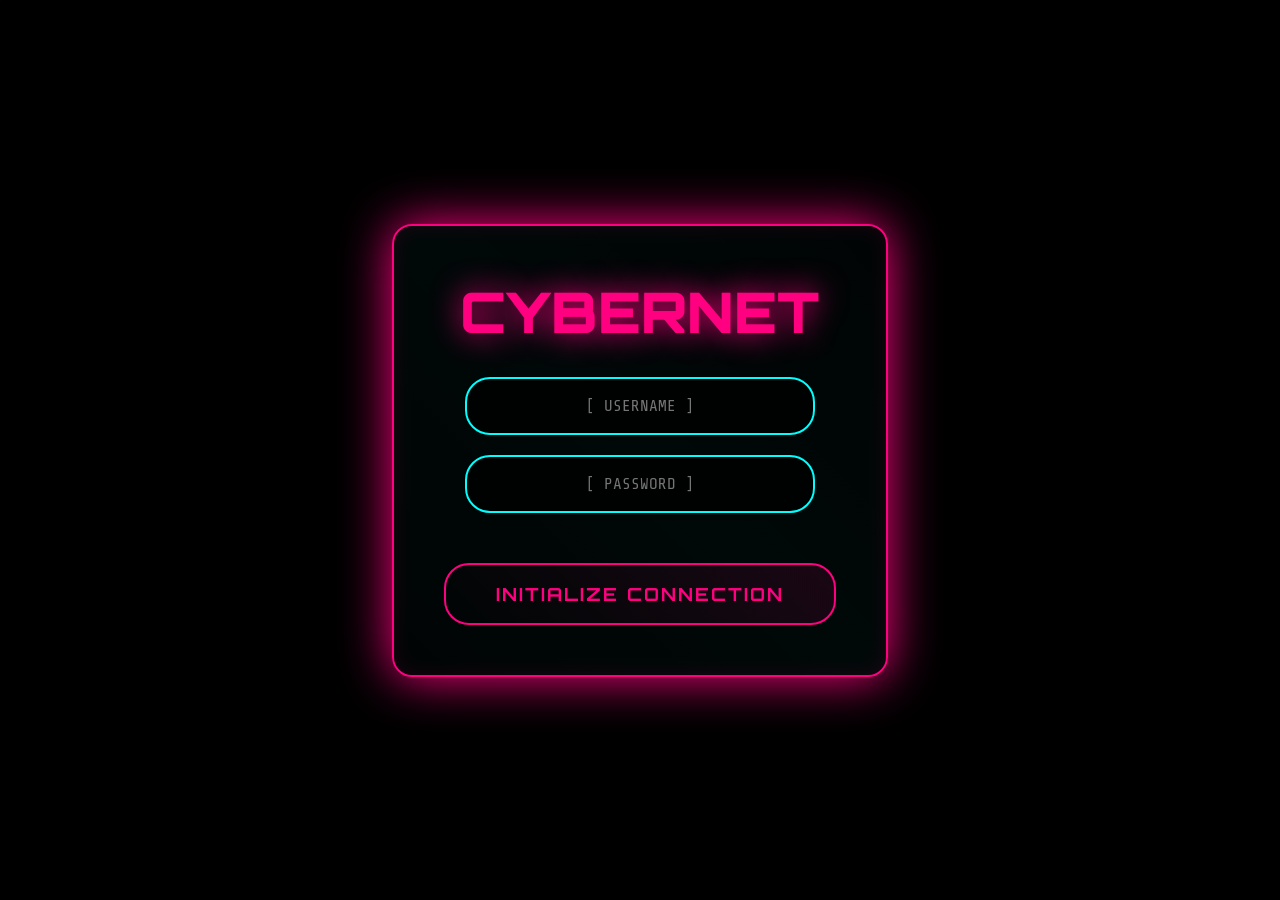
<file: templates/dash_fixed.html>
<!DOCTYPE html>
<html lang="en">
<head>
    <meta charset="UTF-8">
    <meta name="viewport" content="width=device-width, initial-scale=1.0">
    <title>CyberNet - Network Analysis Dashboard (Fixed)</title>
    <style>
        @import url('https://fonts.googleapis.com/css2?family=Share+Tech+Mono:wght@400&family=Orbitron:wght@400;700;900&display=swap');

        * {
            margin: 0;
            padding: 0;
            box-sizing: border-box;
        }

        :root {
            --cyber-cyan: #00ffff;
            --cyber-pink: #ff0080;
            --cyber-green: #00ff41;
            --cyber-purple: #8a2be2;
            --cyber-orange: #ff6600;
            --bg-dark: #0a0a0a;
            --bg-darker: #000000;
            --glass-bg: rgba(0, 20, 40, 0.15);
            --glow-blur: 0 0 10px;
        }

        body {
            font-family: 'Share Tech Mono', 'Courier New', monospace;
            background: var(--bg-darker);
            color: var(--cyber-cyan);
            overflow-x: hidden;
            min-height: 100vh;
            position: relative;
        }

        /* Enhanced Animated Background */
        .cyber-grid {
            position: fixed;
            top: 0;
            left: 0;
            width: 100vw;
            height: 100vh;
            z-index: -2;
            opacity: 0.1;
            background-image: 
                linear-gradient(var(--cyber-cyan) 1px, transparent 1px),
                linear-gradient(90deg, var(--cyber-cyan) 1px, transparent 1px),
                radial-gradient(circle at 25% 25%, var(--cyber-pink) 2px, transparent 2px),
                radial-gradient(circle at 75% 75%, var(--cyber-green) 1px, transparent 1px);
            background-size: 50px 50px, 50px 50px, 100px 100px, 80px 80px;
            animation: gridFlow 20s linear infinite;
        }

        @keyframes gridFlow {
            0% { transform: translate(0, 0); }
            100% { transform: translate(50px, 50px); }
        }

        /* Floating particles */
        .particles {
            position: fixed;
            top: 0;
            left: 0;
            width: 100%;
            height: 100%;
            z-index: -1;
            pointer-events: none;
        }

        .particle {
            position: absolute;
            width: 2px;
            height: 2px;
            background: var(--cyber-cyan);
            border-radius: 50%;
            animation: float linear infinite;
        }

        @keyframes float {
            0% { transform: translateY(100vh) translateX(0); opacity: 0; }
            10% { opacity: 1; }
            90% { opacity: 1; }
            100% { transform: translateY(-10vh) translateX(50px); opacity: 0; }
        }

        /* Login Screen */
        .login-overlay {
            position: fixed;
            top: 0;
            left: 0;
            width: 100vw;
            height: 100vh;
            background: rgba(0, 0, 0, 0.95);
            display: flex;
            align-items: center;
            justify-content: center;
            z-index: 1000;
            backdrop-filter: blur(5px);
        }

        .login-container {
            text-align: center;
            padding: 50px;
            border: 2px solid var(--cyber-pink);
            border-radius: 20px;
            background: rgba(0, 0, 0, 0.9);
            box-shadow: 
                0 0 50px var(--cyber-pink),
                inset 0 0 20px rgba(255, 0, 128, 0.1);
            position: relative;
            overflow: hidden;
        }

        .login-container::before {
            content: '';
            position: absolute;
            top: -50%;
            left: -50%;
            width: 200%;
            height: 200%;
            background: linear-gradient(45deg, transparent, rgba(0, 255, 255, 0.03), transparent);
            animation: loginScan 3s linear infinite;
        }

        @keyframes loginScan {
            0% { transform: translateX(-100%); }
            100% { transform: translateX(100%); }
        }

        .login-logo {
            font-family: 'Orbitron', monospace;
            font-size: 3.5em;
            font-weight: 900;
            color: var(--cyber-pink);
            margin-bottom: 30px;
            text-shadow: 0 0 30px var(--cyber-pink);
            animation: logoPulse 3s ease-in-out infinite alternate;
            position: relative;
            z-index: 2;
        }

        @keyframes logoPulse {
            0% { 
                text-shadow: 0 0 30px var(--cyber-pink);
                transform: scale(1);
            }
            100% { 
                text-shadow: 0 0 50px var(--cyber-pink), 0 0 70px var(--cyber-pink);
                transform: scale(1.05);
            }
        }

        .login-input {
            display: block;
            width: 350px;
            padding: 18px 25px;
            margin: 20px auto;
            background: rgba(0, 0, 0, 0.8);
            border: 2px solid var(--cyber-cyan);
            border-radius: 25px;
            color: var(--cyber-cyan);
            font-family: inherit;
            font-size: 16px;
            outline: none;
            transition: all 0.3s ease;
            text-align: center;
            position: relative;
            z-index: 2;
        }

        .login-input:focus {
            border-color: var(--cyber-pink);
            box-shadow: 0 0 25px var(--cyber-pink);
            background: rgba(0, 0, 0, 0.9);
        }

        .login-button {
            padding: 18px 50px;
            background: linear-gradient(45deg, transparent, rgba(255, 0, 128, 0.1));
            border: 2px solid var(--cyber-pink);
            color: var(--cyber-pink);
            font-family: 'Orbitron', monospace;
            font-size: 18px;
            font-weight: 700;
            border-radius: 25px;
            cursor: pointer;
            margin-top: 30px;
            transition: all 0.3s ease;
            text-transform: uppercase;
            letter-spacing: 2px;
            position: relative;
            z-index: 2;
            overflow: hidden;
        }

        .login-button::before {
            content: '';
            position: absolute;
            top: 0;
            left: -100%;
            width: 100%;
            height: 100%;
            background: linear-gradient(90deg, transparent, var(--cyber-pink), transparent);
            transition: left 0.5s ease;
        }

        .login-button:hover {
            background: var(--cyber-pink);
            color: black;
            box-shadow: 0 0 40px var(--cyber-pink);
            transform: translateY(-2px);
        }

        .login-button:hover::before {
            left: 100%;
        }

        /* Main Dashboard */
        .dashboard {
            display: none;
            padding: 20px;
            min-height: 100vh;
        }

        .dashboard.active {
            display: block;
            animation: dashboardLoad 0.8s ease-out;
        }

        @keyframes dashboardLoad {
            0% { opacity: 0; transform: translateY(20px); }
            100% { opacity: 1; transform: translateY(0); }
        }

        /* Enhanced Header */
        .header {
            display: flex;
            justify-content: space-between;
            align-items: center;
            margin-bottom: 30px;
            padding: 25px 0;
            border-bottom: 2px solid;
            border-image: linear-gradient(90deg, var(--cyber-cyan), var(--cyber-pink), var(--cyber-cyan)) 1;
            position: relative;
        }

        .main-title {
            font-family: 'Orbitron', monospace;
            font-size: 3em;
            font-weight: 900;
            color: var(--cyber-pink);
            text-shadow: 0 0 30px var(--cyber-pink);
            letter-spacing: 4px;
            position: relative;
        }

        .main-title::after {
            content: '';
            position: absolute;
            bottom: -10px;
            left: 0;
            width: 100%;
            height: 2px;
            background: linear-gradient(90deg, transparent, var(--cyber-pink), transparent);
            animation: titleScan 2s linear infinite;
        }

        @keyframes titleScan {
            0%, 100% { opacity: 0.5; }
            50% { opacity: 1; }
        }

        /* Interactive Street Map View */
        .network-map {
            height: 500px;
            background: linear-gradient(135deg, #0a0a0a 0%, #1a1a1a 50%, #0a0a0a 100%);
            border: 2px solid var(--cyber-cyan);
            border-radius: 15px;
            position: relative;
            overflow: hidden;
            cursor: grab;
            box-shadow: 
                0 0 30px var(--cyber-cyan),
                inset 0 0 50px rgba(0, 255, 255, 0.1);
        }

        .network-map:active {
            cursor: grabbing;
        }

        .street-grid {
            position: absolute;
            top: 0;
            left: 0;
            width: 200%;
            height: 200%;
            background-image: 
                linear-gradient(rgba(0, 255, 255, 0.3) 1px, transparent 1px),
                linear-gradient(90deg, rgba(0, 255, 255, 0.3) 1px, transparent 1px),
                linear-gradient(rgba(0, 255, 255, 0.1) 3px, transparent 3px),
                linear-gradient(90deg, rgba(0, 255, 255, 0.1) 3px, transparent 3px);
            background-size: 50px 50px, 50px 50px, 200px 200px, 200px 200px;
            animation: mapFlow 30s linear infinite;
            transform-origin: center;
        }

        @keyframes mapFlow {
            0% { transform: translate(-25%, -25%) rotate(0deg); }
            100% { transform: translate(-25%, -25%) rotate(0.5deg); }
        }

        .network-node {
            position: absolute;
            width: 12px;
            height: 12px;
            border-radius: 50%;
            cursor: pointer;
            transition: all 0.3s ease;
            z-index: 10;
        }

        .network-node::before {
            content: '';
            position: absolute;
            top: -2px;
            left: -2px;
            right: -2px;
            bottom: -2px;
            border-radius: 50%;
            border: 2px solid currentColor;
            opacity: 0;
            animation: nodePulse 2s ease-in-out infinite;
        }

        @keyframes nodePulse {
            0%, 100% { transform: scale(1); opacity: 0; }
            50% { transform: scale(2); opacity: 0.5; }
        }

        .network-node.gateway {
            width: 20px;
            height: 20px;
            background: var(--cyber-pink);
            box-shadow: 0 0 20px var(--cyber-pink);
            animation: gatewayPulse 3s ease-in-out infinite;
        }

        @keyframes gatewayPulse {
            0%, 100% { transform: scale(1); }
            50% { transform: scale(1.2); box-shadow: 0 0 30px var(--cyber-pink); }
        }

        .network-node.device {
            background: var(--cyber-green);
            box-shadow: 0 0 15px var(--cyber-green);
        }

        .network-node.mobile {
            background: var(--cyber-orange);
            box-shadow: 0 0 15px var(--cyber-orange);
            animation: mobileMove 8s ease-in-out infinite;
        }

        @keyframes mobileMove {
            0%, 100% { transform: translateX(0) translateY(0); }
            25% { transform: translateX(10px) translateY(-5px); }
            50% { transform: translateX(5px) translateY(10px); }
            75% { transform: translateX(-5px) translateY(5px); }
        }

        .network-node:hover {
            transform: scale(1.5);
            z-index: 20;
        }

        .connection-line {
            position: absolute;
            height: 2px;
            background: linear-gradient(90deg, var(--cyber-cyan), var(--cyber-green));
            opacity: 0.6;
            z-index: 5;
            animation: dataFlow 3s linear infinite;
        }

        @keyframes dataFlow {
            0% { background-position: 0% 50%; }
            100% { background-position: 100% 50%; }
        }

        /* Building structures on map */
        .building {
            position: absolute;
            background: rgba(0, 50, 100, 0.3);
            border: 1px solid rgba(0, 255, 255, 0.2);
            z-index: 1;
        }

        /* Stats Panels */
        .stats-grid {
            display: grid;
            grid-template-columns: repeat(auto-fit, minmax(250px, 1fr));
            gap: 20px;
            margin: 30px 0;
        }

        .stat-card {
            background: var(--glass-bg);
            border: 1px solid var(--cyber-cyan);
            border-radius: 10px;
            padding: 25px;
            backdrop-filter: blur(10px);
            box-shadow: 0 0 20px rgba(0, 255, 255, 0.1);
            transition: all 0.3s ease;
            position: relative;
            overflow: hidden;
        }

        .stat-card::before {
            content: '';
            position: absolute;
            top: 0;
            left: -100%;
            width: 100%;
            height: 100%;
            background: linear-gradient(90deg, transparent, rgba(0, 255, 255, 0.1), transparent);
            transition: left 0.8s ease;
        }

        .stat-card:hover {
            box-shadow: 0 0 30px rgba(0, 255, 255, 0.3);
            transform: translateY(-5px);
        }

        .stat-card:hover::before {
            left: 100%;
        }

        .stat-title {
            color: var(--cyber-cyan);
            font-size: 0.9em;
            text-transform: uppercase;
            letter-spacing: 1px;
            margin-bottom: 10px;
        }

        .stat-value {
            font-size: 2.5em;
            font-weight: bold;
            color: var(--cyber-green);
            text-shadow: 0 0 15px var(--cyber-green);
            font-family: 'Orbitron', monospace;
        }

        /* Tabbed Interface */
        .tab-container {
            margin-top: 40px;
            background: var(--glass-bg);
            border-radius: 15px;
            overflow: hidden;
            border: 1px solid var(--cyber-cyan);
        }

        .tab-nav {
            display: flex;
            background: rgba(0, 0, 0, 0.5);
            border-bottom: 1px solid var(--cyber-cyan);
        }

        .tab-btn {
            flex: 1;
            padding: 20px;
            background: transparent;
            border: none;
            color: var(--cyber-cyan);
            font-family: 'Orbitron', monospace;
            font-size: 14px;
            font-weight: 700;
            cursor: pointer;
            transition: all 0.3s ease;
            text-transform: uppercase;
            letter-spacing: 1px;
            position: relative;
        }

        .tab-btn::after {
            content: '';
            position: absolute;
            bottom: 0;
            left: 0;
            width: 100%;
            height: 3px;
            background: var(--cyber-pink);
            transform: scaleX(0);
            transition: transform 0.3s ease;
        }

        .tab-btn.active {
            color: var(--cyber-pink);
            background: rgba(255, 0, 128, 0.1);
            text-shadow: 0 0 15px var(--cyber-pink);
        }

        .tab-btn.active::after {
            transform: scaleX(1);
        }

        .tab-content {
            display: none;
            padding: 30px;
            min-height: 400px;
        }

        .tab-content.active {
            display: block;
            animation: tabFade 0.5s ease-in-out;
        }

        @keyframes tabFade {
            0% { opacity: 0; transform: translateY(10px); }
            100% { opacity: 1; transform: translateY(0); }
        }

        /* Device List */
        .device-grid {
            display: grid;
            grid-template-columns: repeat(auto-fit, minmax(300px, 1fr));
            gap: 20px;
        }

        .device-card {
            background: rgba(0, 0, 0, 0.6);
            border: 1px solid var(--cyber-green);
            border-radius: 10px;
            padding: 20px;
            cursor: pointer;
            transition: all 0.3s ease;
            position: relative;
            overflow: hidden;
        }

        .device-card::before {
            content: '';
            position: absolute;
            top: 0;
            left: 0;
            width: 100%;
            height: 2px;
            background: linear-gradient(90deg, var(--cyber-green), var(--cyber-cyan));
            transform: scaleX(0);
            transition: transform 0.3s ease;
        }

        .device-card:hover {
            border-color: var(--cyber-pink);
            box-shadow: 0 0 25px rgba(255, 0, 128, 0.3);
            transform: translateY(-5px);
        }

        .device-card:hover::before {
            transform: scaleX(1);
        }

        .device-card.selected {
            border-color: var(--cyber-pink);
            background: rgba(255, 0, 128, 0.1);
        }

        /* Terminal-style logs */
        .terminal {
            background: rgba(0, 0, 0, 0.9);
            border: 2px solid var(--cyber-green);
            border-radius: 10px;
            height: 400px;
            overflow-y: auto;
            padding: 20px;
            font-family: 'Share Tech Mono', monospace;
            position: relative;
        }

        .terminal::before {
            content: '$ CYBERNET_TERMINAL_v2.1.3 - MONITORING MODE';
            position: sticky;
            top: 0;
            display: block;
            color: var(--cyber-green);
            border-bottom: 1px solid var(--cyber-green);
            padding-bottom: 10px;
            margin-bottom: 15px;
            background: rgba(0, 0, 0, 0.9);
        }

        .log-line {
            margin: 8px 0;
            padding: 5px 0;
            animation: typeLine 0.5s ease-out;
        }

        @keyframes typeLine {
            0% { opacity: 0; transform: translateX(-10px); }
            100% { opacity: 1; transform: translateX(0); }
        }

        .log-line.info { color: var(--cyber-cyan); }
        .log-line.success { color: var(--cyber-green); }
        .log-line.warning { color: var(--cyber-orange); }
        .log-line.error { color: var(--cyber-pink); }

        /* Responsive Design */
        @media (max-width: 768px) {
            .stats-grid {
                grid-template-columns: 1fr;
            }

            .tab-nav {
                flex-direction: column;
            }

            .main-title {
                font-size: 2em;
            }
        }

        /* Scrollbar Styling */
        ::-webkit-scrollbar {
            width: 10px;
        }

        ::-webkit-scrollbar-track {
            background: rgba(0, 0, 0, 0.5);
            border-radius: 5px;
        }

        ::-webkit-scrollbar-thumb {
            background: linear-gradient(180deg, var(--cyber-cyan), var(--cyber-pink));
            border-radius: 5px;
            box-shadow: 0 0 10px var(--cyber-cyan);
        }

        ::-webkit-scrollbar-thumb:hover {
            background: linear-gradient(180deg, var(--cyber-pink), var(--cyber-cyan));
            box-shadow: 0 0 15px var(--cyber-pink);
        }
    </style>
</head>
<body>
    <!-- Background Elements -->
    <div class="cyber-grid"></div>
    <div class="particles" id="particles"></div>

    <!-- Login Screen -->
    <div class="login-overlay" id="loginOverlay">
        <div class="login-container">
            <div class="login-logo">CYBERNET</div>
            <input type="text" class="login-input" placeholder="[ USERNAME ]" id="username">
            <input type="password" class="login-input" placeholder="[ PASSWORD ]" id="password">
            <button class="login-button" onclick="authenticate()">INITIALIZE CONNECTION</button>
            <div class="error-message" id="errorMessage"></div>
        </div>
    </div>

    <!-- Main Dashboard -->
    <div class="dashboard" id="dashboard">
        <!-- Header -->
        <div class="header">
            <div class="main-title">CYBERNET</div>
            <div style="text-align: right; color: var(--cyber-green);">
                <div>NEURAL INTERFACE: <span style="color: var(--cyber-cyan);">ACTIVE</span></div>
                <div>USER: <span id="currentUser" style="color: var(--cyber-pink);">ADMIN</span></div>
                <button onclick="logout()" style="margin-top: 10px; padding: 8px 16px; background: transparent; border: 1px solid var(--cyber-pink); color: var(--cyber-pink); border-radius: 5px; cursor: pointer; font-family: inherit;">DISCONNECT</button>
            </div>
        </div>

        <!-- Stats Grid -->
        <div class="stats-grid">
            <div class="stat-card">
                <div class="stat-title">Network Nodes</div>
                <div class="stat-value" id="nodeCount">247</div>
            </div>
            <div class="stat-card">
                <div class="stat-title">Active Connections</div>
                <div class="stat-value" id="connectionCount">89</div>
            </div>
            <div class="stat-card">
                <div class="stat-title">Data Throughput</div>
                <div class="stat-value" id="throughput">1.2GB/s</div>
            </div>
            <div class="stat-card">
                <div class="stat-title">System Load</div>
                <div class="stat-value" id="systemLoad">34%</div>
            </div>
        </div>

        <!-- Street Map Network View -->
        <div class="network-map" id="networkMap">
            <div class="street-grid"></div>

            <!-- Buildings -->
            <div class="building" style="top: 20%; left: 15%; width: 80px; height: 60px;"></div>
            <div class="building" style="top: 40%; left: 60%; width: 100px; height: 80px;"></div>
            <div class="building" style="top: 70%; left: 25%; width: 90px; height: 70px;"></div>

            <!-- Network Nodes -->
            <div class="network-node gateway" style="top: 50%; left: 50%;" data-info="Main Gateway - 192.168.1.1"></div>
            <div class="network-node device" style="top: 30%; left: 20%;" data-info="Workstation Alpha - 192.168.1.15"></div>
            <div class="network-node device" style="top: 60%; left: 75%;" data-info="Server Beta - 192.168.1.50"></div>
            <div class="network-node mobile" style="top: 40%; left: 30%;" data-info="Mobile Device - 192.168.1.105"></div>
            <div class="network-node device" style="top: 80%; left: 40%;" data-info="IoT Device - 192.168.1.200"></div>

            <!-- Connection Lines -->
            <div class="connection-line" style="top: 50%; left: 50%; width: 150px; transform: rotate(-45deg);"></div>
            <div class="connection-line" style="top: 50%; left: 50%; width: 200px; transform: rotate(25deg);"></div>
            <div class="connection-line" style="top: 50%; left: 50%; width: 120px; transform: rotate(-20deg);"></div>
        </div>

        <!-- Tabbed Interface -->
        <div class="tab-container">
            <div class="tab-nav">
                <button class="tab-btn active" data-tab="network" onclick="switchTab('network', this)">Network Overview</button>
                <button class="tab-btn" data-tab="devices" onclick="switchTab('devices', this)">Device Registry</button>
                <button class="tab-btn" data-tab="monitoring" onclick="switchTab('monitoring', this)">System Monitor</button>
                <button class="tab-btn" data-tab="logs" onclick="switchTab('logs', this)">Activity Logs</button>
                <button class="tab-btn" data-tab="synFlood" onclick="switchTab('synFlood', this)">SYN Flood</button>
                <button class="tab-btn" data-tab="dnsSpoofing" onclick="switchTab('dnsSpoofing', this)">DNS Spoofing</button>
                <button class="tab-btn" data-tab="mitm" onclick="switchTab('mitm', this)">MITM</button>
                <button class="tab-btn" data-tab="passwordCracking" onclick="switchTab('passwordCracking', this)">Password Cracking</button>
                <button class="tab-btn" data-tab="phishing" onclick="switchTab('phishing', this)">Phishing</button>
            </div>

            <!-- Network Tab -->
            <div class="tab-content active" id="networkTab">
                <div class="device-grid">
                    <div class="device-card" onclick="selectDevice(this)">
                        <h3 style="color: var(--cyber-pink); margin-bottom: 15px;">Gateway Router</h3>
                        <div style="color: var(--cyber-cyan);">IP: 192.168.1.1</div>
                        <div style="color: var(--cyber-green);">MAC: 00:1A:2B:3C:4D:5E</div>
                        <div style="color: var(--cyber-orange);">Status: Online</div>
                    </div>
                    <div class="device-card" onclick="selectDevice(this)">
                        <h3 style="color: var(--cyber-pink); margin-bottom: 15px;">Workstation Alpha</h3>
                        <div style="color: var(--cyber-cyan);">IP: 192.168.1.15</div>
                        <div style="color: var(--cyber-green);">MAC: 2A:3B:4C:5D:6E:7F</div>
                        <div style="color: var(--cyber-orange);">Status: Active</div>
                    </div>
                    <div class="device-card" onclick="selectDevice(this)">
                        <h3 style="color: var(--cyber-pink); margin-bottom: 15px;">Server Beta</h3>
                        <div style="color: var(--cyber-cyan);">IP: 192.168.1.50</div>
                        <div style="color: var(--cyber-green);">MAC: 3B:4C:5D:6E:7F:8A</div>
                        <div style="color: var(--cyber-orange);">Status: Running</div>
                    </div>
                </div>
            </div>

            <!-- Devices Tab -->
            <div class="tab-content" id="devicesTab">
                <div style="display: grid; grid-template-columns: repeat(auto-fit, minmax(200px, 1fr)); gap: 15px;">
                    <div style="padding: 15px; border: 1px solid var(--cyber-cyan); border-radius: 8px;">
                        <div style="color: var(--cyber-pink); font-weight: bold;">Total Devices</div>
                        <div style="color: var(--cyber-green); font-size: 1.5em;">24</div>
                    </div>
                    <div style="padding: 15px; border: 1px solid var(--cyber-cyan); border-radius: 8px;">
                        <div style="color: var(--cyber-pink); font-weight: bold;">Online</div>
                        <div style="color: var(--cyber-green); font-size: 1.5em;">19</div>
                    </div>
                    <div style="padding: 15px; border: 1px solid var(--cyber-cyan); border-radius: 8px;">
                        <div style="color: var(--cyber-pink); font-weight: bold;">Offline</div>
                        <div style="color: var(--cyber-orange); font-size: 1.5em;">5</div>
                    </div>
                </div>
            </div>

            <!-- Monitoring Tab -->
            <div class="tab-content" id="monitoringTab">
                <div style="display: grid; grid-template-columns: 1fr 1fr; gap: 20px;">
                    <div>
                        <h3 style="color: var(--cyber-cyan); margin-bottom: 15px;">System Resources</h3>
                        <div style="margin: 10px 0;">
                            <div style="color: var(--cyber-green);">CPU Usage:</div>
                            <div style="color: var(--cyber-cyan);">45%</div>
                        </div>
                        <div style="margin: 10px 0;">
                            <div style="color: var(--cyber-green);">Memory Usage:</div>
                            <div style="color: var(--cyber-cyan);">60%</div>
                        </div>
                        <div style="margin: 10px 0;">
                            <div style="color: var(--cyber-green);">Disk Usage:</div>
                            <div style="color: var(--cyber-cyan);">75%</div>
                        </div>
                        <div style="margin: 10px 0;">
                            <div style="color: var(--cyber-green);">Network I/O:</div>
                            <div style="color: var(--cyber-cyan);">1.2GB/s</div>
                        </div>
                    </div>
                    <div>
                        <h3 style="color: var(--cyber-cyan); margin-bottom: 15px;">Performance Metrics</h3>
                        <div style="margin: 10px 0;">
                            <div style="color: var(--cyber-green);">Response Time:</div>
                            <div style="color: var(--cyber-cyan);">12ms</div>
                        </div>
                        <div style="margin: 10px 0;">
                            <div style="color: var(--cyber-green);">Packet Loss:</div>
                            <div style="color: var(--cyber-cyan);">0.02%</div>
                        </div>
                        <div style="margin: 10px 0;">
                            <div style="color: var(--cyber-green);">Uptime:</div>
                            <div style="color: var(--cyber-cyan);">99.8%</div>
                        </div>
                        <div style="margin: 10px 0;">
                            <div style="color: var(--cyber-green);">Failure Rate:</div>
                            <div style="color: var(--cyber-cyan);">0.01%</div>
                        </div>
                    </div>
                </div>
            </div>

            <!-- Logs Tab -->
            <div class="tab-content" id="logsTab">
                <div class="terminal" id="terminal">
                    <div class="log-line info">[2024-01-15 14:32:15] Network interface initialized</div>
                    <div class="log-line success">[2024-01-15 14:32:16] Connection established to gateway</div>
                    <div class="log-line info">[2024-01-15 14:32:18] Scanning network topology...</div>
                    <div class="log-line success">[2024-01-15 14:32:22] 24 devices discovered</div>
                    <div class="log-line warning">[2024-01-15 14:32:45] Unusual traffic pattern detected on port 8080</div>
                    <div class="log-line info">[2024-01-15 14:33:01] System monitoring active</div>
                    <div class="log-line success">[2024-01-15 14:33:15] All systems operational</div>
                </div>
            </div>

            <!-- SYN Flood -->
            <div class="tab-content" id="synFloodTab">
                <h3 style="color: var(--cyber-pink); margin-bottom: 20px;">SYN Flood Module</h3>
                <div style="color: var(--cyber-cyan);">
                    <p>SYN Flood is a type of DoS attack that aims to overload a target machine's ability to handle incoming connections.</p>
                    <p>Target IP: <input type="text" id="synTargetIP" style="color: var(--cyber-cyan); background: transparent; border: 1px solid var(--cyber-pink); border-radius: 5px; padding: 5px;"></p>
                    <p>Packet Rate: <input type="number" id="synPacketRate" style="color: var(--cyber-cyan); background: transparent; border: 1px solid var(--cyber-pink); border-radius: 5px; padding: 5px;" value="1000"></p>
                    <button onclick="simulateAttack('SYN Flood')" style="margin-top: 20px; padding: 10px 20px; background: var(--cyber-pink); color: white; border: none; border-radius: 5px; cursor: pointer;">LAUNCH ATTACK</button>
                </div>
            </div>

            <!-- DNS Spoofing -->
            <div class="tab-content" id="dnsSpoofingTab">
                <h3 style="color: var(--cyber-pink); margin-bottom: 20px;">DNS Spoofing Module</h3>
                <div style="color: var(--cyber-cyan);">
                    <p>DNS Spoofing, or DNS Cache Poisoning, involves redirecting traffic to a malicious site by altering DNS records.</p>
                    <p>Target Domain: <input type="text" id="dnsTargetDomain" style="color: var(--cyber-cyan); background: transparent; border: 1px solid var(--cyber-pink); border-radius: 5px; padding: 5px;"></p>
                    <p>Fake IP: <input type="text" id="dnsFakeIP" style="color: var(--cyber-cyan); background: transparent; border: 1px solid var(--cyber-pink); border-radius: 5px; padding: 5px;"></p>
                    <button onclick="simulateAttack('DNS Spoofing')" style="margin-top: 20px; padding: 10px 20px; background: var(--cyber-pink); color: white; border: none; border-radius: 5px; cursor: pointer;">LAUNCH ATTACK</button>
                </div>
            </div>

            <!-- Man-in-the-Middle (MITM) -->
            <div class="tab-content" id="mitmTab">
                <h3 style="color: var(--cyber-pink); margin-bottom: 20px;">Man-in-the-Middle Module</h3>
                <div style="color: var(--cyber-cyan);">
                    <p>MITM attacks intercept and possibly alter the communication between two parties without their knowledge.</p>
                    <p>Target IP 1: <input type="text" id="mitmTargetIP1" style="color: var(--cyber-cyan); background: transparent; border: 1px solid var(--cyber-pink); border-radius: 5px; padding: 5px;"></p>
                    <p>Target IP 2: <input type="text" id="mitmTargetIP2" style="color: var(--cyber-cyan); background: transparent; border: 1px solid var(--cyber-pink); border-radius: 5px; padding: 5px;"></p>
                    <button onclick="simulateAttack('MITM')" style="margin-top: 20px; padding: 10px 20px; background: var(--cyber-pink); color: white; border: none; border-radius: 5px; cursor: pointer;">LAUNCH ATTACK</button>
                </div>
            </div>

            <!-- Password Cracking -->
            <div class="tab-content" id="passwordCrackingTab">
                <h3 style="color: var(--cyber-pink); margin-bottom: 20px;">Password Cracking Module</h3>
                <div style="color: var(--cyber-cyan);">
                    <p>Password Cracking uses brute force or dictionary attacks to guess user passwords.</p>
                    <p>Target IP: <input type="text" id="pcTargetIP" style="color: var(--cyber-cyan); background: transparent; border: 1px solid var(--cyber-pink); border-radius: 5px; padding: 5px;"></p>
                    <p>Wordlist: <input type="file" id="pcWordlist" style="color: var(--cyber-cyan); background: transparent; border: 1px solid var(--cyber-pink); border-radius: 5px; padding: 5px;"></p>
                    <button onclick="simulateAttack('Password Cracking')" style="margin-top: 20px; padding: 10px 20px; background: var(--cyber-pink); color: white; border: none; border-radius: 5px; cursor: pointer;">LAUNCH ATTACK</button>
                </div>
            </div>

            <!-- Phishing -->
            <div class="tab-content" id="phishingTab">
                <h3 style="color: var(--cyber-pink); margin-bottom: 20px;">Phishing Module</h3>
                <div style="color: var(--cyber-cyan);">
                    <p>Phishing involves creating fake web pages to trick users into entering sensitive information.</p>
                    <p>Target Email: <input type="email" id="phishingTargetEmail" style="color: var(--cyber-cyan); background: transparent; border: 1px solid var(--cyber-pink); border-radius: 5px; padding: 5px;"></p>
                    <p>Phishing Link: <input type="text" id="phishingLink" style="color: var(--cyber-cyan); background: transparent; border: 1px solid var(--cyber-pink); border-radius: 5px; padding: 5px;"></p>
                    <button onclick="simulateAttack('Phishing')" style="margin-top: 20px; padding: 10px 20px; background: var(--cyber-pink); color: white; border: none; border-radius: 5px; cursor: pointer;">LAUNCH ATTACK</button>
                </div>
            </div>

            <!-- Additional Attack Modules -->
            <!-- You can add more attack modules here following the same structure -->

        </div>
    </div>

    <script>
        // Particle system
        function createParticles() {
            const container = document.getElementById('particles');
            for (let i = 0; i < 50; i++) {
                const particle = document.createElement('div');
                particle.className = 'particle';
                particle.style.left = Math.random() * 100 + '%';
                particle.style.animationDuration = (Math.random() * 10 + 10) + 's';
                particle.style.animationDelay = Math.random() * 5 + 's';

                const colors = ['var(--cyber-cyan)', 'var(--cyber-pink)', 'var(--cyber-green)'];
                particle.style.background = colors[Math.floor(Math.random() * colors.length)];

                container.appendChild(particle);
            }
        }

        // Safe authenticate (UI-only)
        function authenticate() {
            const username = document.getElementById('username').value.trim();
            const password = document.getElementById('password').value.trim();
            const errorMsg = document.getElementById('errorMessage');

            if (username && password) {
                document.getElementById('currentUser').textContent = username.toUpperCase();
                document.getElementById('loginOverlay').style.display = 'none';
                document.getElementById('dashboard').classList.add('active');

                // Start animated counters
                animateCounters();
                updateSystemStats();

                addLog('success', `User ${username} authenticated (UI-only).`);
            } else {
                errorMsg.textContent = 'Access credentials required';
                errorMsg.style.color = 'var(--cyber-pink)';
                errorMsg.style.marginTop = '15px';
            }
        }

        function logout() {
            document.getElementById('loginOverlay').style.display = 'flex';
            document.getElementById('dashboard').classList.remove('active');
            document.getElementById('username').value = '';
            document.getElementById('password').value = '';
            document.getElementById('errorMessage').textContent = '';

            addLog('info', 'User logged out.');
        }

        // Tab switching - robust and usable from keyboard shortcuts
        function switchTab(tabName, btnEl) {
            // Remove active class from all tabs
            document.querySelectorAll('.tab-btn').forEach(btn => btn.classList.remove('active'));
            document.querySelectorAll('.tab-content').forEach(content => content.classList.remove('active'));

            // Determine button element
            let btn = btnEl;
            if (!btn) {
                btn = document.querySelector(`.tab-btn[data-tab='${tabName}']`);
            }
            if (btn) btn.classList.add('active');

            const target = document.getElementById(tabName + 'Tab');
            if (target) {
                target.classList.add('active');
            } else {
                // Fallback: if user passed 'logs' map to logsTab etc.
                const alt = { 'logs': 'logsTab', 'network': 'networkTab' }[tabName];
                if (alt) document.getElementById(alt).classList.add('active');
            }

            addLog('info', `Switched to tab: ${tabName}`);
        }

        // Device selection
        function selectDevice(element) {
            document.querySelectorAll('.device-card').forEach(card => card.classList.remove('selected'));
            element.classList.add('selected');

            // show a short log for UI feedback
            const title = element.querySelector('h3') ? element.querySelector('h3').textContent : 'Device';
            addLog('info', `Selected device: ${title}`);
        }

        // Animated counters
        function animateCounters() {
            const counters = [
                { element: 'nodeCount', target: 247, current: 0 },
                { element: 'connectionCount', target: 89, current: 0 },
                { element: 'systemLoad', target: 34, current: 0, suffix: '%' }
            ];

            counters.forEach(counter => {
                const increment = Math.max(1, Math.floor(counter.target / 50));
                const timer = setInterval(() => {
                    counter.current += increment;
                    if (counter.current >= counter.target) {
                        counter.current = counter.target;
                        clearInterval(timer);
                    }
                    const el = document.getElementById(counter.element);
                    if (el) el.textContent = Math.floor(counter.current) + (counter.suffix || '');
                }, 50);
            });
        }

        // System stats updates (UI-only, randomized)
        function updateSystemStats() {
            // Update every 3s
            setInterval(() => {
                const stats = {
                    nodeCount: Math.floor(Math.random() * 10) + 245,
                    connectionCount: Math.floor(Math.random() * 20) + 80,
                    systemLoad: Math.floor(Math.random() * 20) + 25
                };

                Object.entries(stats).forEach(([key, value]) => {
                    const element = document.getElementById(key);
                    if (element) {
                        element.textContent = value + (key === 'systemLoad' ? '%' : '');
                    }
                });

                // Update throughput with realistic networking values
                const throughputValues = ['1.2GB/s', '1.5GB/s', '0.9GB/s', '2.1GB/s', '1.8GB/s'];
                const tpEl = document.getElementById('throughput');
                if (tpEl) tpEl.textContent = throughputValues[Math.floor(Math.random() * throughputValues.length)];

            }, 3000);
        }

        // Network map interactions
        function initNetworkMap() {
            const map = document.getElementById('networkMap');
            const nodes = map.querySelectorAll('.network-node');

            nodes.forEach(node => {
                node.addEventListener('mouseenter', (e) => {
                    const info = e.target.getAttribute('data-info');
                    if (info) {
                        // Remove any existing tooltip to avoid duplicates
                        const existing = document.querySelector('.node-tooltip');
                        if (existing) existing.remove();

                        // Create tooltip (purely visual)
                        const tooltip = document.createElement('div');
                        tooltip.className = 'node-tooltip';
                        tooltip.textContent = info;
                        tooltip.style.cssText = `
                            position: absolute;
                            background: rgba(0, 0, 0, 0.9);
                            color: var(--cyber-cyan);
                            padding: 8px 12px;
                            border: 1px solid var(--cyber-cyan);
                            border-radius: 5px;
                            font-size: 12px;
                            pointer-events: none;
                            z-index: 1000;
                            box-shadow: 0 0 15px var(--cyber-cyan);
                        `;
                        document.body.appendChild(tooltip);

                        // Position tooltip
                        const rect = e.target.getBoundingClientRect();
                        tooltip.style.left = (rect.right + 10) + 'px';
                        tooltip.style.top = (rect.top) + 'px';
                    }
                });

                node.addEventListener('mouseleave', () => {
                    const tooltip = document.querySelector('.node-tooltip');
                    if (tooltip) tooltip.remove();
                });
            });

            // Map dragging simulation (visual only)
            let isDragging = false;
            let startX, startY;

            map.addEventListener('mousedown', (e) => {
                isDragging = true;
                startX = e.clientX;
                startY = e.clientY;
                map.style.cursor = 'grabbing';
            });

            window.addEventListener('mousemove', (e) => {
                if (isDragging) {
                    const deltaX = e.clientX - startX;
                    const deltaY = e.clientY - startY;
                    // Visual feedback only - no actual movement
                    map.style.filter = `hue-rotate(${deltaX}deg) brightness(${1 + deltaY * 0.001})`;
                }
            });

            const stopDrag = () => {
                isDragging = false;
                map.style.cursor = 'grab';
                map.style.filter = 'none';
            };

            window.addEventListener('mouseup', stopDrag);
            map.addEventListener('mouseleave', stopDrag);
        }

        // Logging helper - appends to the terminal window
        function addLog(level, text) {
            const terminal = document.getElementById('terminal');
            if (!terminal) return;
            const div = document.createElement('div');
            div.className = 'log-line ' + (level || 'info');
            const ts = new Date().toISOString().replace('T', ' ').split('.')[0];
            div.textContent = `[${ts}] ${text}`;
            terminal.appendChild(div);
            terminal.scrollTop = terminal.scrollHeight;
        }

        // Simulate 'attack' modules - SAFE UI-only implementations
        function simulateAttack(moduleName) {
            // Collect some quick UI inputs for context (but do NOT execute anything network-related)
            let target = 'N/A';
            try {
                switch (moduleName) {
                    case 'SYN Flood':
                        target = document.getElementById('synTargetIP').value || 'N/A';
                        break;
                    case 'DNS Spoofing':
                        target = (document.getElementById('dnsTargetDomain').value || 'N/A') + ' -> ' + (document.getElementById('dnsFakeIP').value || 'N/A');
                        break;
                    case 'MITM':
                        target = (document.getElementById('mitmTargetIP1').value || 'N/A') + ' <-> ' + (document.getElementById('mitmTargetIP2').value || 'N/A');
                        break;
                    case 'Password Cracking':
                        target = document.getElementById('pcTargetIP').value || 'N/A';
                        const fileInput = document.getElementById('pcWordlist');
                        if (fileInput && fileInput.files && fileInput.files.length) {
                            target += ` (wordlist: ${fileInput.files[0].name})`;
                        }
                        break;
                    case 'Phishing':
                        target = document.getElementById('phishingTargetEmail').value || 'N/A';
                        break;
                    default:
                        target = 'N/A';
                }
            } catch (e) {
                target = 'N/A';
            }

            // IMPORTANT: This is a UI-only simulation. Do NOT run real network attacks from this UI.
            addLog('warning', `SIMULATION: ${moduleName} requested against ${target} — UI-only. No network traffic generated.`);

            // Friendly modal to reinforce safe usage
            const msg = `${moduleName} simulation executed for target: ${target}\n\nThis dashboard provides UI simulations only. Do not use this tool to perform malicious or illegal activity.`;
            alert(msg);
        }

        // Keyboard shortcuts
        document.addEventListener('keydown', (e) => {
            const loginOverlay = document.getElementById('loginOverlay');
            const isOverlayVisible = getComputedStyle(loginOverlay).display !== 'none';

            if (e.key === 'Enter' && isOverlayVisible) {
                authenticate();
            }

            // Tab shortcuts (Ctrl+1..9)
            if (e.ctrlKey) {
                const shortcuts = {
                    '1': 'network',
                    '2': 'devices',
                    '3': 'monitoring',
                    '4': 'logs',
                    '5': 'synFlood',
                    '6': 'dnsSpoofing',
                    '7': 'mitm',
                    '8': 'passwordCracking',
                    '9': 'phishing'
                };
                if (shortcuts[e.key]) {
                    const tabName = shortcuts[e.key];
                    const btn = document.querySelector(`.tab-btn[data-tab='${tabName}']`);
                    if (btn) btn.click();
                    e.preventDefault();
                }
            }
        });

        // Add dynamic data loading framework
        <script>
        // Global auth token from login
        let authToken = localStorage.getItem('iseeyou_token') || '';

        // API configuration
        const API_CONFIG = {
            devices: '/api/devices',
            network: '/api/network',
            alerts: '/api/alerts',
            scan: '/api/scan',
            login: '/api/login'
        };

        // Data loading functions with error handling
        async function fetchData(endpoint, options = {}) {
            try {
                const response = await fetch(endpoint, {
                    headers: {
                        'Authorization': `Bearer ${authToken}`,
                        'Content-Type': 'application/json'
                    },
                    ...options
                });
                
                if (!response.ok) throw new Error(`API Error: ${response.status}`);
                return await response.json();
            } catch (error) {
                console.error(`Failed to fetch ${endpoint}:`, error);
                return null;
            }
        }

        // Device list population (preserves all existing CSS classes)
        async function loadDevices() {
            const devices = await fetchData(API_CONFIG.devices);
            if (!devices) return;

            const deviceGrid = document.getElementById('device-grid');
            deviceGrid.innerHTML = devices.map(device => `
                <div class="device-card" data-mac="${device.mac}">
                    <div class="device-icon ${device.type.toLowerCase()}">
                        ${getDeviceIcon(device.type)}
                    </div>
                    <h3 class="device-name">${device.hostname || 'Unknown'}</h3>
                    <p class="device-ip">${device.ip}</p>
                    <div class="signal-strength" data-strength="${device.signal || 0}">
                        <span></span><span></span><span></span><span></span>
                    </div>
                </div>
            `).join('');
        }

        // Helper function for device icons (matches existing visual style)
        function getDeviceIcon(type) {
            const icons = {
                'desktop': '🖥️',
                'laptop': '💻',
                'phone': '📱',
                'router': '🖧',
                'server': '🖥️',
                'default': '❓'
            };
            return icons[type.toLowerCase()] || icons.default;
        }

        // Initialize all dashboard components
        function initDashboard() {
            loadDevices();
            loadNetworkStats();
            loadAlerts();
            setupEventHandlers();
            
            // Refresh data every 30 seconds
            setInterval(() => {
                loadDevices();
                loadNetworkStats();
            }, 30000);
        }

        // Network stats integration
        async function loadNetworkStats() {
            const stats = await fetchData(API_CONFIG.network);
            if (!stats) return;

            // Update bandwidth meter (preserves animation classes)
            const meter = document.getElementById('bandwidth-meter');
            meter.style.width = `${Math.min(stats.bandwidth_usage, 100)}%`;
            meter.className = `bandwidth-fill ${stats.bandwidth_usage > 80 ? 'warning' : ''}`;
            document.getElementById('bandwidth-value').textContent = `${stats.bandwidth_usage}%`;

            // Update connection stats
            document.getElementById('upload-speed').textContent = `${stats.upload_speed} Mbps`;
            document.getElementById('download-speed').textContent = `${stats.download_speed} Mbps`;
            document.getElementById('latency-value').textContent = `${stats.latency} ms`;
            
            // Update network map connections
            updateNetworkMap(stats.topology);
        }

        // Threat alerts integration
        async function loadAlerts() {
            const alerts = await fetchData(API_CONFIG.alerts);
            if (!alerts) return;

            const alertContainer = document.getElementById('threat-alerts');
            alertContainer.innerHTML = alerts.slice(0, 5).map(alert => `
                <div class="alert-item ${alert.severity}" data-id="${alert.id}">
                    <span class="alert-icon">${getAlertIcon(alert.type)}</span>
                    <div class="alert-content">
                        <h4>${alert.title}</h4>
                        <p>${alert.description}</p>
                        <span class="alert-time">${formatTime(alert.timestamp)}</span>
                    </div>
                </div>
            `).join('');
        }

        // Scan controls integration
        function setupEventHandlers() {
            // Quick Scan button
            document.getElementById('quick-scan').addEventListener('click', async () => {
                const result = await fetchData(API_CONFIG.scan, {
                    method: 'POST',
                    body: JSON.stringify({ type: 'quick' })
                });
                if (result) {
                    addLog('info', 'Quick scan initiated');
                    document.getElementById('scan-status').textContent = 'Scanning...';
                    document.getElementById('scan-status').className = 'scan-status active';
                }
            });

            // Full Scan button
            document.getElementById('full-scan').addEventListener('click', async () => {
                const result = await fetchData(API_CONFIG.scan, {
                    method: 'POST',
                    body: JSON.stringify({ type: 'full' })
                });
                if (result) {
                    addLog('info', 'Full scan initiated');
                    document.getElementById('scan-status').textContent = 'Deep scanning...';
                    document.getElementById('scan-status').className = 'scan-status active';
                }
            });

            // Authentication handler
            document.getElementById('auth-form').addEventListener('submit', async (e) => {
                e.preventDefault();
                await authenticate();
            });
        }

        // Authentication integration
        async function authenticate() {
            const tokenInput = document.getElementById('auth-token');
            const response = await fetch(API_CONFIG.login, {
                method: 'POST',
                headers: { 'Content-Type': 'application/json' },
                body: JSON.stringify({ token: tokenInput.value })
            });

            if (response.ok) {
                const data = await response.json();
                authToken = data.token;
                localStorage.setItem('iseeyou_token', authToken);
                document.getElementById('auth-modal').style.display = 'none';
                initDashboard();
                addLog('success', 'Authentication successful');
            } else {
                addLog('error', 'Authentication failed');
                tokenInput.classList.add('error');
                setTimeout(() => tokenInput.classList.remove('error'), 1000);
            }
        }

        // Helper functions
        function getAlertIcon(type) {
            const icons = {
                'intrusion': '⚠️',
                'malware': '🦠',
                'anomaly': '🔍',
                'default': '❗'
            };
            return icons[type.toLowerCase()] || icons.default;
        }

        function formatTime(timestamp) {
            return new Date(timestamp).toLocaleTimeString([], {hour: '2-digit', minute:'2-digit'});
        }

        function addLog(type, message) {
            const log = document.getElementById('system-log');
            const entry = document.createElement('div');
            entry.className = `log-entry ${type}`;
            entry.innerHTML = `[${new Date().toLocaleTimeString()}] ${message}`;
            log.prepend(entry);
            if (log.children.length > 20) log.removeChild(log.lastChild);
        }

        // Initialize network map visualization (preserves existing animation)
        function updateNetworkMap(topology) {
            const map = document.getElementById('network-map');
            // Clear existing nodes while keeping the background animation
            Array.from(map.children).forEach(child => {
                if (child.classList.contains('network-node')) child.remove();
            });

            // Add new nodes based on actual topology
            topology.nodes.forEach(node => {
                const nodeElement = document.createElement('div');
                nodeElement.className = `network-node ${node.type}`;
                nodeElement.style.left = `${node.x}%`;
                nodeElement.style.top = `${node.y}%`;
                nodeElement.innerHTML = node.icon;
                map.appendChild(nodeElement);
            });
        }

        // Call initialization when DOM is loaded
        document.addEventListener('DOMContentLoaded', initDashboard);
    </script>
</body>
</html>
</file>
